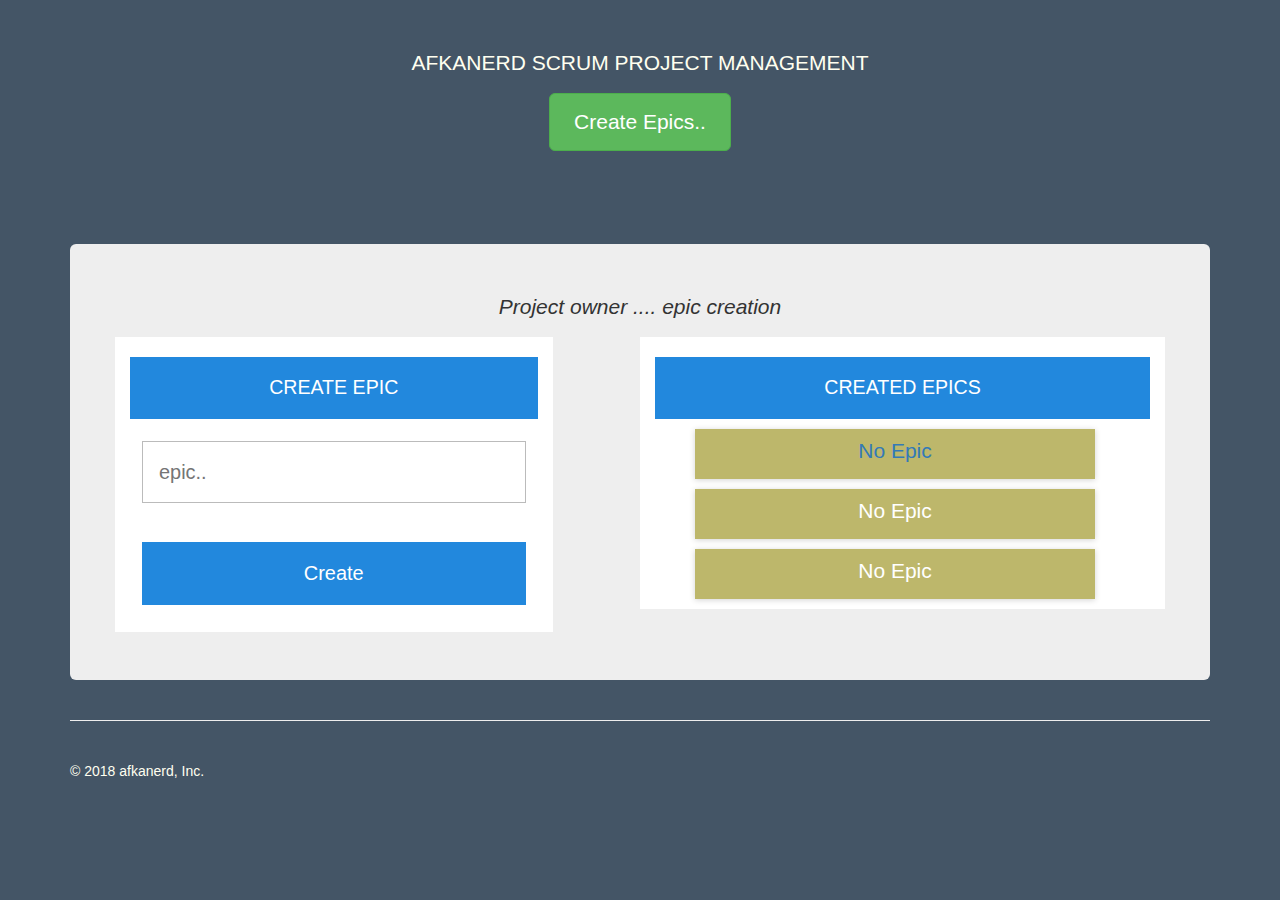
<file: index.html>
<!DOCTYPE html>
<html>
<head>
	<meta charset="utf-8">
	<meta http-equiv="X-UA-Compatible" content="IE=edge">
	<meta name="viewport" content="width=device-width, initial-scale=1">
	<title>scrum_project..Afkanerd</title>
	<link rel="stylesheet" type="text/css" href="css/bootstrap.min.css">
	<link rel="stylesheet" type="text/css" href="css/index.css">
	<script src ="js/index.js" type="text/javascript"></script>
	<script src="js/jquery-1.11.1.min.js"></script>
</head>

<body>
	<div class="container">
		<div class="jumbotron jumbotron_content">
			<p> AFKANERD SCRUM PROJECT MANAGEMENT</p>
			<p><a class="btn btn-lg btn-success" href="#" role="button" role="button"> Create Epics..</a></p>
		</div>
	
	<!-- row of columns -->
	
		<div class="jumbotron jumbotron_epics">
			<p id="epic-section"><em>Project owner .... epic creation</em></p>
			<div class="row">
				
				<div class="col-lg-5" id="create_epic">
					<div class="epic">
			  					  
						  <h2 class="epic-header">Create Epic</h2>

						  <form class="login-container">
						    <p><input type="text" placeholder="epic.."></p>
						    
						    <p><input type="submit" value="Create"></p>
						  </form>
						</div>
								
				</div>

				<div class="col-lg-6 col-lg-offset-1" id="display_epic">
					<h2 class="epic-header">Created Epics</h2>
					
					<div id="an-epic">
						
						<p><a href="story.html">No Epic</a></p>

					</div>
					<div id="an-epic">
						<p>No Epic</p>
						
					</div>
					<div id="an-epic">
						<p>No Epic</p>
						
					</div>

					
				</div>
		
		


		
			</div>




			
		</div>
	<footer class="footer">
        <p>&copy; 2018 afkanerd, Inc.</p>
      </footer>
     </div>

</body>
</html>
</file>
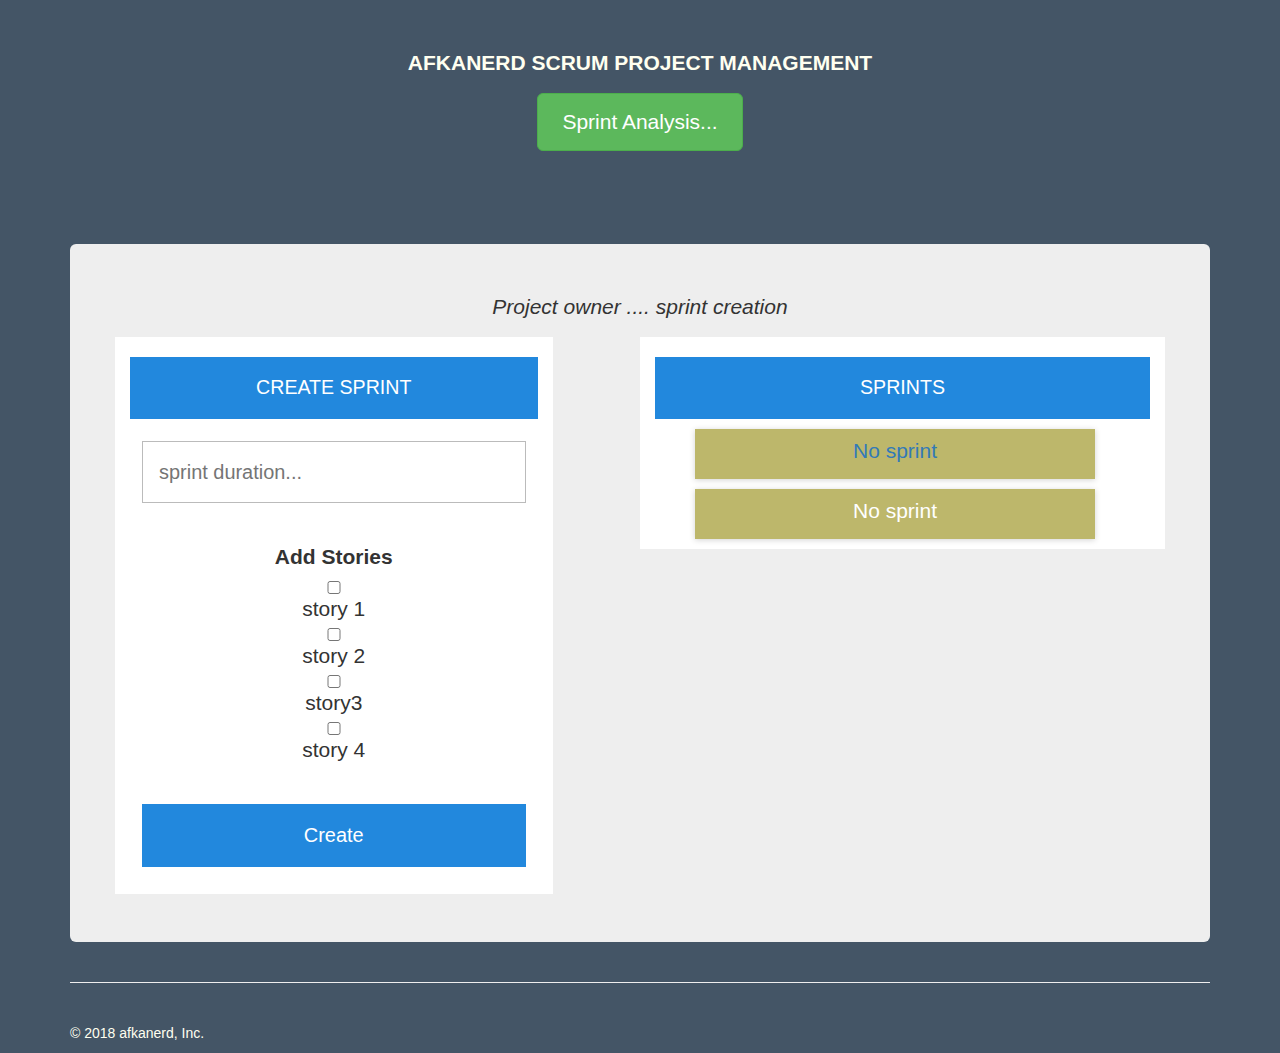
<file: sprint.html>
<!DOCTYPE html>
<html>
<head>
	<meta charset="utf-8">
	<meta http-equiv="X-UA-Compatible" content="IE=edge">
	<meta name="viewport" content="width=device-width, initial-scale=1">
	<title>scrum_project..Afkanerd</title>
	<link rel="stylesheet" type="text/css" href="css/bootstrap.min.css">
	<link rel="stylesheet" type="text/css" href="css/index.css">
	<script src ="js/index.js" type="text/javascript"></script>
	<script src="js/jquery-1.11.1.min.js"></script>
	<script src="js/bootstrap.min.js"></script>
</head>

<body>
	<div class="container">
		<div class="jumbotron jumbotron_content">
			<p><strong>AFKANERD SCRUM PROJECT MANAGEMENT</strong></p>
			<p><a class="btn btn-lg btn-success" href="#" role="button" role="button">  Sprint Analysis...</a></p>
		</div>
	
	<!-- row of columns -->
	
		<div class="jumbotron jumbotron_epics">
			<p id="epic-section"><em>Project owner .... sprint creation</em></p>
			<div class="row">
				
				<div class="col-lg-5" id="create_epic">
					<div class="epic">
			  					  
						  <h2 class="epic-header">Create Sprint</h2>

						  <form class="login-container" action="#" method="POST">
						    <p><input type="text" placeholder="sprint duration..."></p>
						    <p id="checkbox">
						    	<label>Add Stories</label>
								<input type="checkbox" name="story1" value="Bike">story 1
								<input type="checkbox" name="story2" value="Car"> story 2
								<input type="checkbox" name="story3" value="Bike">story3
								<input type="checkbox" name="story4" value="Car">story 4
							</p>
							
														    
						    <p><input type="submit" value="Create"></p>
						  </form>
						</div>
								
				</div>

				<div class="col-lg-6 col-lg-offset-1" id="display_epic">
					<h2 class="epic-header">Sprints</h2>
					
					<div id="an-epic">
						
						<p><a href="sprint_analysis.html">No sprint</a></p>

					</div>
					<div id="an-epic">
						<p>No sprint</p>
						
					</div>
					
					
				</div>
		
		


		
			</div>
		</div>
	<footer class="footer">
        <p>&copy; 2018 afkanerd, Inc.</p>
      </footer>
     </div>

</body>
</html>
</file>
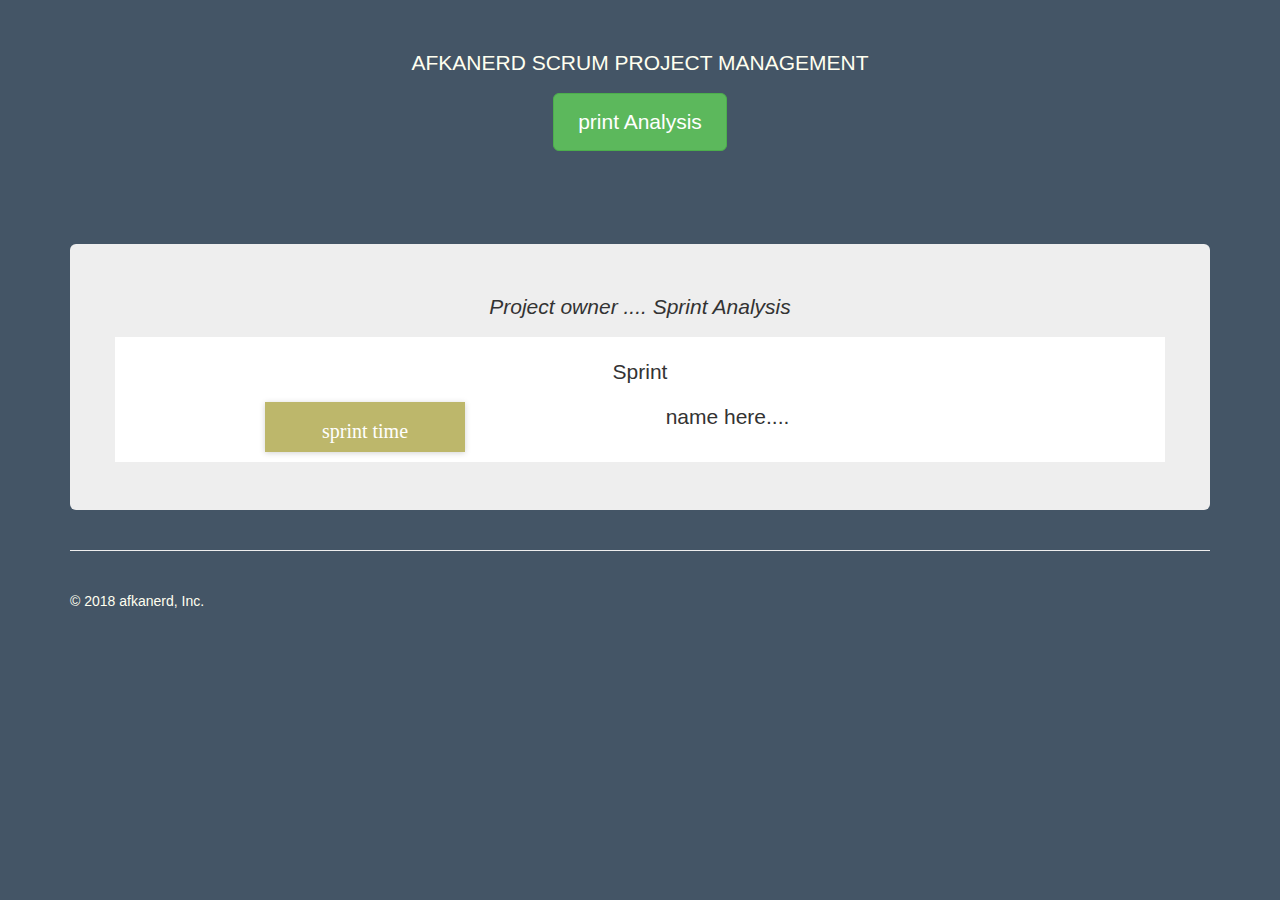
<file: sprint_analysis.html>
<!DOCTYPE html>
<html>
<head>
	<meta charset="utf-8">
	<meta http-equiv="X-UA-Compatible" content="IE=edge">
	<meta name="viewport" content="width=device-width, initial-scale=1">
	<title>scrum_project..Afkanerd</title>
	<link rel="stylesheet" type="text/css" href="css/bootstrap.min.css">
	<link rel="stylesheet" type="text/css" href="css/index.css">
	<script src ="js/index.js" type="text/javascript"></script>
	<script src="js/jquery-1.11.1.min.js"></script>
</head>

<body>
	<div class="container">
		<div class="jumbotron jumbotron_content">
			<p> AFKANERD SCRUM PROJECT MANAGEMENT</p>
			<p><a class="btn btn-lg btn-success" href="#" role="button" role="button">print Analysis</a></p>
		</div>
	
	<!-- row of columns -->
	
		<div class="jumbotron jumbotron_epics">
			<p id="epic-section"><em>Project owner .... Sprint Analysis</em></p>
			<div class="row">
				
				<div class="col-md-12" id="sprint_a">
					<div class="sprint_analysis">
						<div class="row">
						<p>Sprint</p>
                        <div class="col-md-6 col-md-offset-6 " id="sprint_time">sprint time </div>
                        <div class="col-md-6">
                            <p>name here....</p>
                        </div>
                        
                    </div>
			  					  
						 
					</div>
								
				</div>

		
			</div>

			
		</div>
	<footer class="footer">
        <p>&copy; 2018 afkanerd, Inc.</p>
      </footer>
     </div>

</body>
</html>
</file>
<file: css/index.css>
body {
	padding-top: 0;
  
 background: #456;
  font-family: 'Open Sans', sans-serif;
}

.footer {
	padding-top: 40px;
	padding: bottom: 40px;
	margin-top: 40px;
	border-top: 1px solid #eee;
  color: #FFFFF0;\
  text-align: center;
}

.jumbotron_content {
	text-align: center;
  color: #FFFFF0;
	background-color: transparent;
}

.jumbotron_content .btn {
	padding: 14px 24px;
	font-size: 21px;
}
.jumbotron_epics {


 /* background-color: transparent;*/

}
.jumbotron_epics #epic-section {
  text-align: center;
}

#create_epic {
  background-color: white; 
  text-align: center;
  
}

#display_epic {
  background-color: white;
  
}

.epic-header {
  background: #28d;
  padding: 20px;
  font-size: 1.4em;
  font-weight: normal;
  text-align: center;
  text-transform: uppercase;
  color: #fff;
}

.epic-container {
  background: #ebebeb;
  padding: 12px;
}

/* Every row inside .epic-container is defined with p tags */
.epic p {
  padding: 12px;
}

.epic input {
  box-sizing: border-box;
  display: block;
  width: 100%;
  border-width: 1px;
  border-style: solid;
  padding: 16px;
  outline: 0;
  font-family: inherit;
  font-size: 0.95em;
}

.epic input[type="text"]
 {
  background: #fff;
  border-color: #bbb;
  color: #555;
}

#checkbox {
  display: inline-grid;
}




.epic input[type="submit"] {
  background: #28d;
  border-color: transparent;
  color: #fff;
  cursor: pointer;
}

.epic input[type="submit"]:hover {
  background: #17c;
}

/* Buttons' focus effect */
.epic input[type="submit"]:focus {
  border-color: #05a;
}

#an-epic {
  background: #BDB76B;
  border-color: transparent;
  border-radius: 0px;
  height: 50px;
  width: 400px;
  color: #fff;
  border-color: #05a;
  margin-left: 40px;
  margin-bottom: 10px;
  -webkit-box-shadow: 0 1px 6px rgba(0, 0, 0, 0.175);
  box-shadow: 0 1px 6px rgba(0, 0, 0, 0.175);
  
}

#an-epic p {
  text-align: center;
  padding-top: 7px;
}
#an-epic p: hover {
  background: #17c;
}

.stories {
  text-align: left;
  margin-bottom: 10px;
}

#sprint_a {
  background-color: white; 
  text-align: center;
  
}


.sprint_analysis {
  background: transparent;
  padding-top: 20px;
}
.sprint_analysis #sprint_time {
  background: #BDB76B;
  border-color: transparent;
  border-radius: 0px;
  height: 50px;
  width: 200px;
  color: #fff;
  border-color: #05a;
  margin-left: 150px;
  margin-bottom: 10px;
  padding-top: 15px;
  font-size: 20px;
   font-family: "Times New Roman", Times, serif;


  -webkit-box-shadow: 0 1px 6px rgba(0, 0, 0, 0.175);
  box-shadow: 0 1px 6px rgba(0, 0, 0, 0.175);

}
</file>
